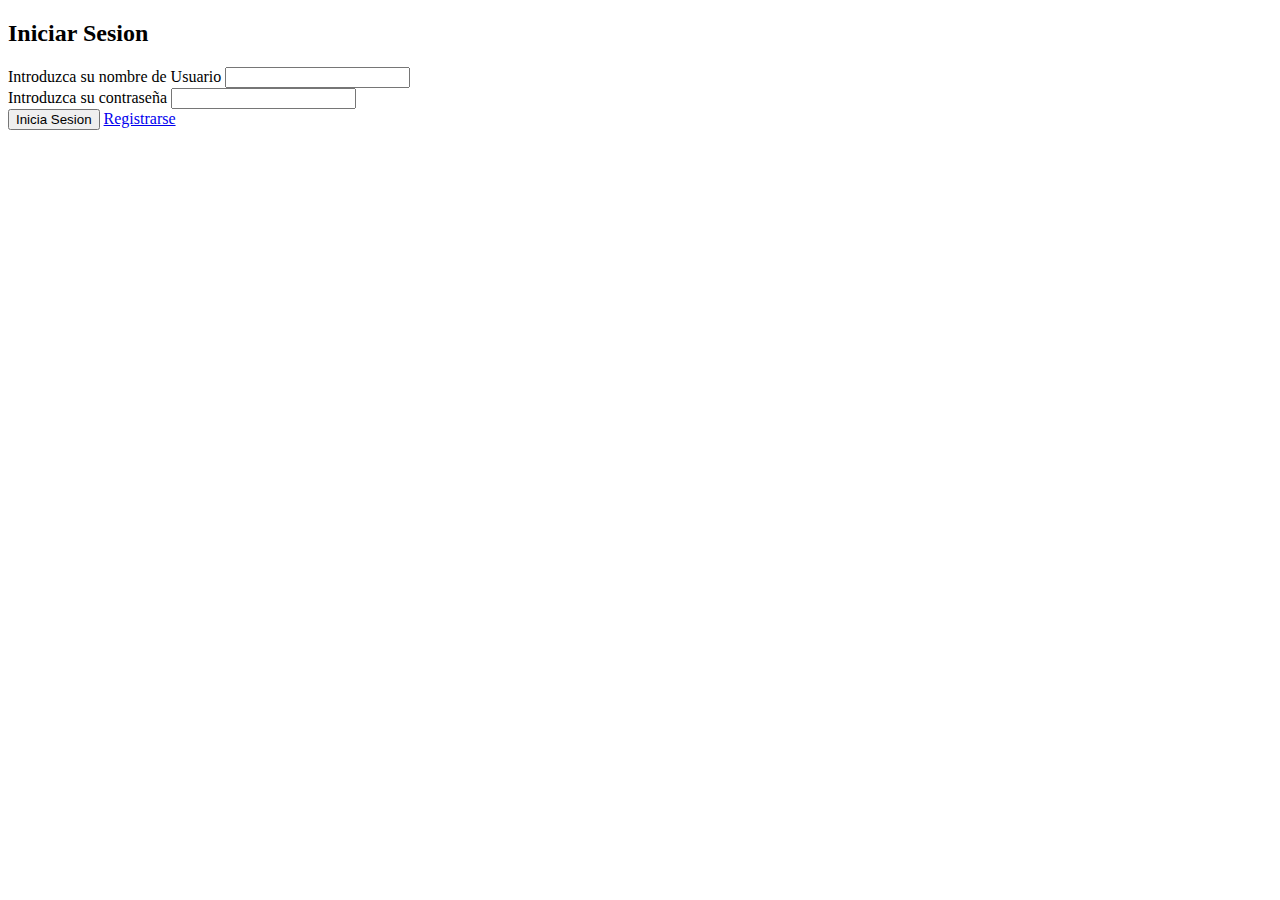
<file: src/main/resources/templates/login.html>
<!DOCTYPE html>
<html lang="es">
<head>
    <meta charset="UTF-8">
    <meta http-equiv="X-UA-Compatible" content="IE=edge">
    <meta name="viewport" content="width=device-width, initial-scale=1.0">
    <link href="https://cdn.jsdelivr.net/npm/bootstrap@5.3.0-alpha1/dist/css/bootstrap.min.css" rel="stylesheet" integrity="sha384-GLhlTQ8iRABdZLl6O3oVMWSktQOp6b7In1Zl3/Jr59b6EGGoI1aFkw7cmDA6j6gD" crossorigin="anonymous">
    <title>Login | IMDb</title>
    <link rel="icon" th:href="@{./favicon.ico}" type="image/png">
    
</head>
<body class="bg-secondary">
 <section class="">
  <div class="container py-5">
    <div class="row d-flex justify-content-center align-items-center h-25">
      <div class="col-12 col-md-8 col-lg-6 col-xl-5">
        <div class="card bg-dark text-white" style="border-radius: 1rem;">
          <div class="card-body p-5 text-center">
          	<form method="post" th:action="@{/process-login}">
            <div class="mb-md-0 mt-md-4 pb-5">
                <h2 class="fw-bold mb-4 text-uppercase">Iniciar Sesion</h2>
                 <div class="form-outline form-white mb-2">
                  <label class="form-label" for="userName">Introduzca su nombre de Usuario</label>
                  <input type="text" name="username" class="form-control form-control-lg" />
                 </div>
                <div class="form-outline form-white ">
                <label class="form-label" for="typePasswordX">Introduzca su contraseña</label>
                <input type="password" name="password" class="form-control form-control-lg" />
              </div>
              <button class="btn btn-outline-light btn-lg px-5 mt-4" type="submit">Inicia Sesion</button>
           	<a class="btn btn-outline-light btn-lg px-5 mt-4 mx-4" href="/pantallaRegistro">
				Registrarse
   			</a>
          </div>
          </form>
        </div>
      </div>
    </div>
  </div>
</section>


    <script src="https://cdn.jsdelivr.net/npm/@popperjs/core@2.11.6/dist/umd/popper.min.js" integrity="sha384-oBqDVmMz9ATKxIep9tiCxS/Z9fNfEXiDAYTujMAeBAsjFuCZSmKbSSUnQlmh/jp3" crossorigin="anonymous"></script>
    <script src="https://cdn.jsdelivr.net/npm/bootstrap@5.3.0-alpha1/dist/js/bootstrap.min.js" integrity="sha384-mQ93GR66B00ZXjt0YO5KlohRA5SY2XofN4zfuZxLkoj1gXtW8ANNCe9d5Y3eG5eD" crossorigin="anonymous"></script>
    <script src="https://cdn.jsdelivr.net/npm/bootstrap@5.3.0-alpha1/dist/js/bootstrap.bundle.min.js" integrity="sha384-w76AqPfDkMBDXo30jS1Sgez6pr3x5MlQ1ZAGC+nuZB+EYdgRZgiwxhTBTkF7CXvN" crossorigin="anonymous"></script>
</body>
</html>
</file>
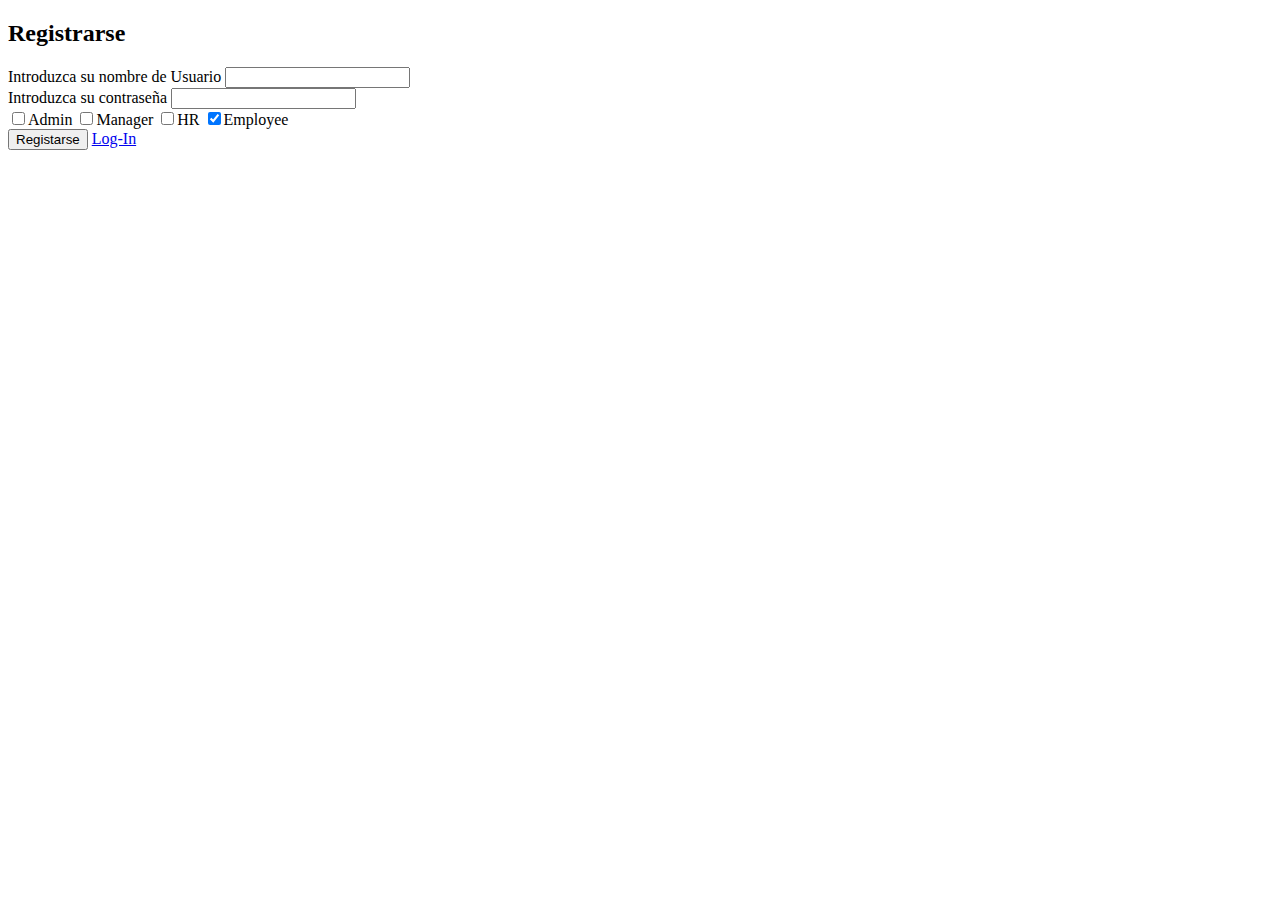
<file: src/main/resources/templates/register.html>
<!DOCTYPE html>
<html lang="es">
<head>
    <meta charset="UTF-8">
    <meta name="viewport" content="width=device-width, initial-scale=1.0">
    <link href="https://cdn.jsdelivr.net/npm/bootstrap@5.3.0-alpha1/dist/css/bootstrap.min.css" rel="stylesheet" integrity="sha384-GLhlTQ8iRABdZLl6O3oVMWSktQOp6b7In1Zl3/Jr59b6EGGoI1aFkw7cmDA6j6gD" crossorigin="anonymous">
    <title>Login</title>
    <link rel="icon" th:href="@{./favicon.ico}" type="image/png">
    
</head>
<body class="bg-secondary">
   <form method="post" th:action="@{/pantallaRegistro}" th:object="${usuario}">
    <section class=" ">
	  <div class="container py-5">
	    <div class="row d-flex justify-content-center align-items-center h-25">
	      <div class="col-12 col-md-8 col-lg-6 col-xl-5">
	        <div class="card bg-dark text-white" style="border-radius: 1rem;">
	          <div class="card-body p-5 text-center">
	            <div class="mb-md-0 mt-md-4 pb-5">
	                <h2 class="fw-bold mb-4 text-uppercase">Registrarse</h2>
	                 <div class="form-outline form-white mb-2">
	                  <label class="form-label" for="username">Introduzca su nombre de Usuario</label>
	                  <input name="userName" type="text" id="username" class="form-control form-control-lg" />
	                 </div>
	                <div class="form-outline form-white ">
	                <label class="form-label" for="typePasswordX">Introduzca su contraseña</label>
	                <input name="password"  type="password" id="typePasswordX" class="form-control form-control-lg" />
	              </div>
	               <div class="form-outline form-white ">
	                <input type="checkbox" name="roles" value="Admin"/>Admin
	     	    	<input type="checkbox" name="roles" value="Manager"/>Manager
	 				<input type="checkbox" name="roles" value="HR"/>HR
		 			<input type="checkbox" name="roles" value="Employee" checked/>Employee
	              </div>
	              <button class="btn btn-outline-light btn-lg px-5 mt-4" type="submit">Registarse</button>
	              <a class="btn btn-outline-light btn-lg px-5 mt-4 mx-4" href="/login">
					Log-In
	   			</a>
	          </div>
	        </div>
	      </div>
	    </div>
	  </div>
	</section>
</form>
    <script src="https://cdn.jsdelivr.net/npm/@popperjs/core@2.11.6/dist/umd/popper.min.js" integrity="sha384-oBqDVmMz9ATKxIep9tiCxS/Z9fNfEXiDAYTujMAeBAsjFuCZSmKbSSUnQlmh/jp3" crossorigin="anonymous"></script>
    <script src="https://cdn.jsdelivr.net/npm/bootstrap@5.3.0-alpha1/dist/js/bootstrap.min.js" integrity="sha384-mQ93GR66B00ZXjt0YO5KlohRA5SY2XofN4zfuZxLkoj1gXtW8ANNCe9d5Y3eG5eD" crossorigin="anonymous"></script>
    <script src="https://cdn.jsdelivr.net/npm/bootstrap@5.3.0-alpha1/dist/js/bootstrap.bundle.min.js" integrity="sha384-w76AqPfDkMBDXo30jS1Sgez6pr3x5MlQ1ZAGC+nuZB+EYdgRZgiwxhTBTkF7CXvN" crossorigin="anonymous"></script>
</body>
</html>
</file>
